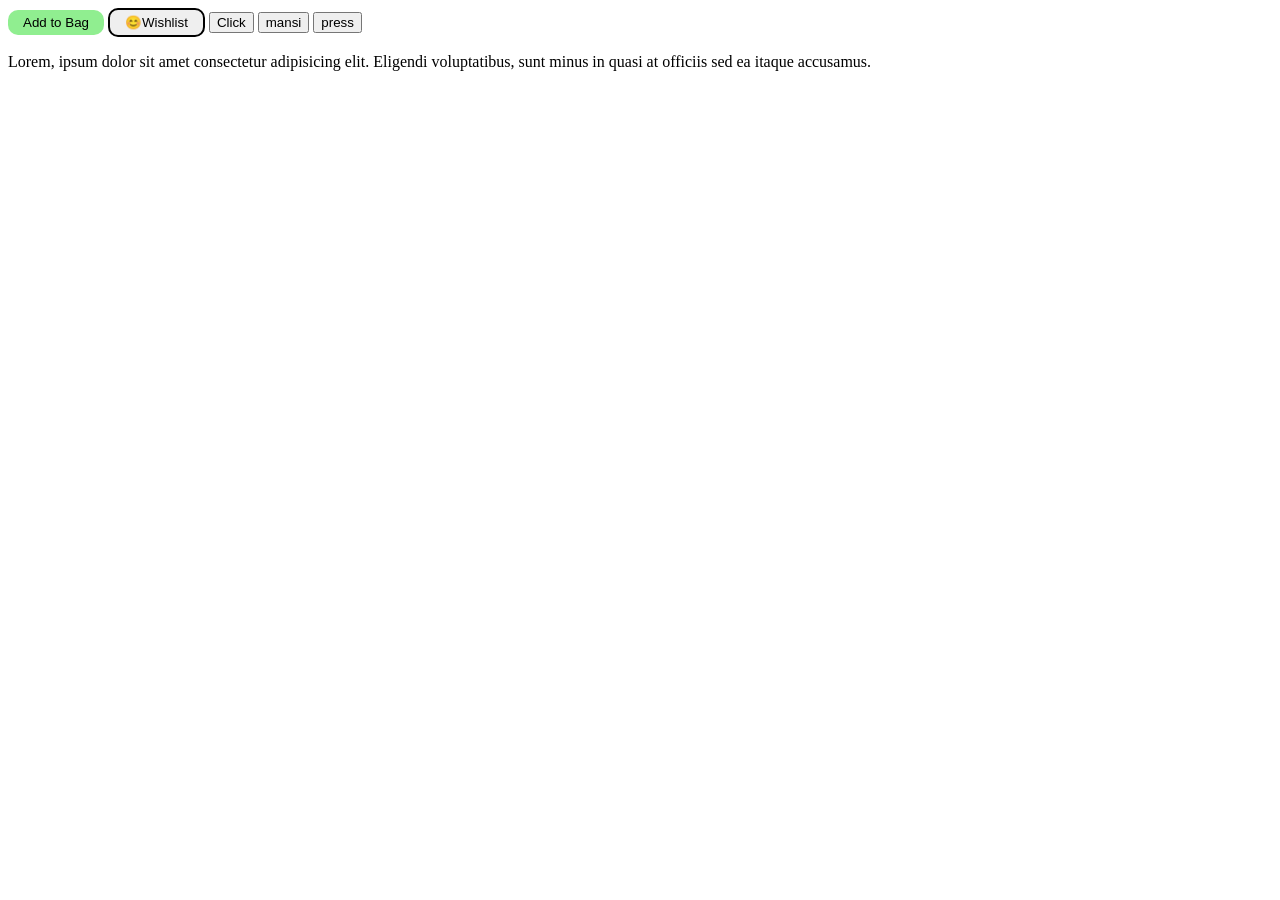
<file: index.html>
<!DOCTYPE html>
<html lang="en">
<head>
  <title>Practise questions</title>
  
<link rel="stylesheet" href="style.css">
<style>

</style>
</head>
<body>
  <main>
    <button class="Bag-button" onclick="alert('This item has been added to Bag');">Add to Bag</button>
    <button class="wish-button" onclick="alert('Item has been added to the 😊Wishlist');">😊Wishlist</button>

  <button class="class-button" onclick="alert('Our click buttons are working');"
>Click</button>
  <button id="mansi" onclick="alert('mansi is a very brave girl');">mansi</button>
  <button class="press" onclick="alert('this is press button');">press</button>
  <p>Lorem, ipsum dolor sit amet consectetur adipisicing elit. Eligendi voluptatibus, sunt minus in quasi at officiis sed ea itaque accusamus.</p>
</main>
<script>alert('Welcome Buddy')</script>
</body>
</html>
</file>
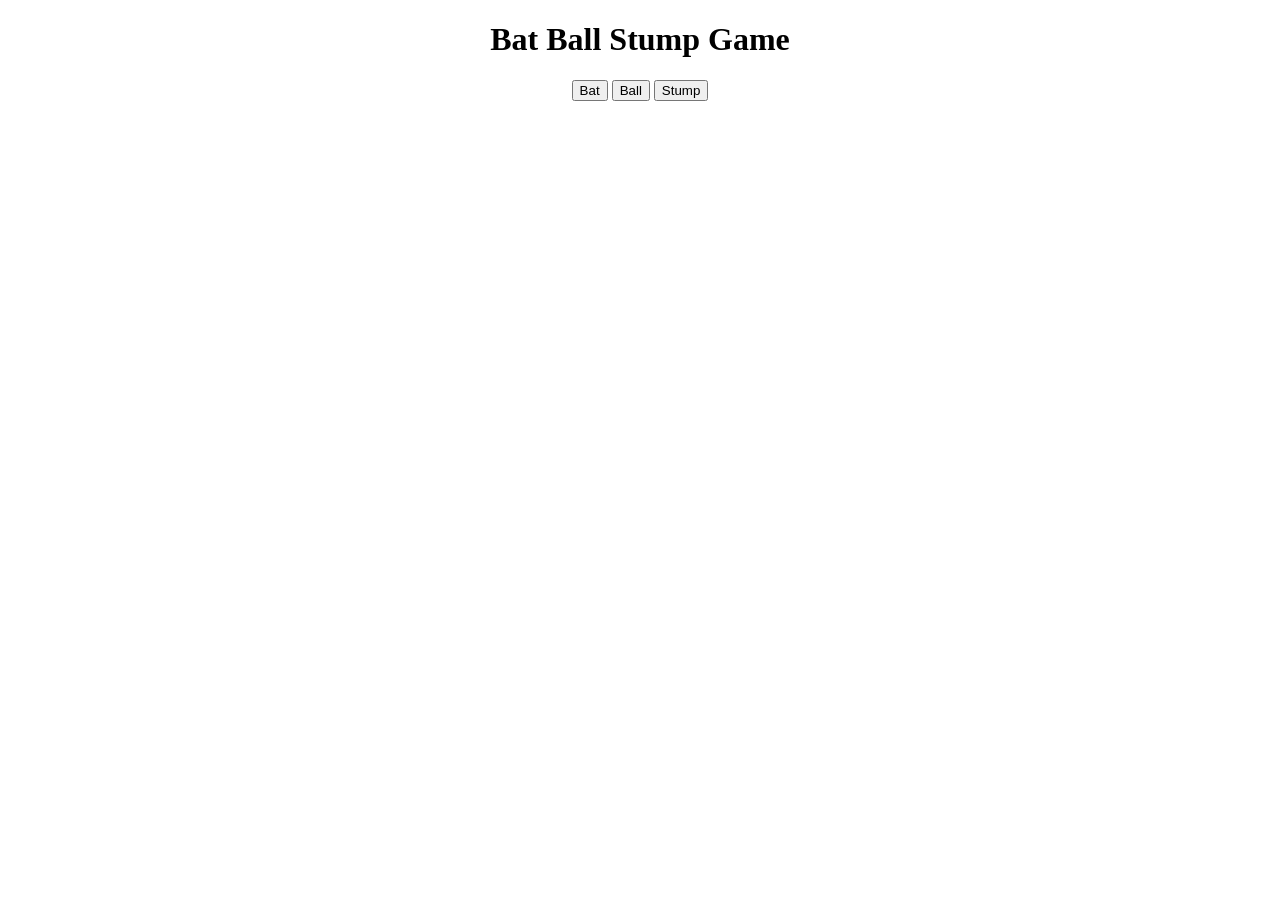
<file: cricket.html>
<!DOCTYPE html>
<html lang="en">
<head>
  <meta charset="UTF-8">
  <meta name="viewport" content="width=device-width, initial-scale=1.0">
  <link rel="stylesheet" href="cricket.css">
  <title>Cricket Game</title>
</head>
<body>
  <h1> Bat Ball Stump Game</h1>
  <button onclick="
  

let randomNumber=Math.random()*3;
 //This wil chose random number between 0 and 3
  let computerChoice;

  if(randomNumber>0 && randomNumber<=1)
  {
     computerChoice='Bat';
   // console.log('computer choice is Bat');
  }

 else if(randomNumber>1 && randomNumber<=2)
  {
     computerChoice='Ball';
    //console.log('computer choice is Ball');
  }

  else
  {
     computerChoice='Stump';
    //console.log('computer choice is Stump');
  }

  let resultMsg;

  if(computerChoice === 'Ball'){
    resultMsg='User won.';
  }
  else if (computerChoice==='Bat')
  {
    resultMsg=`It's a tie`;
  }
  else if (computerChoice==='Stump')
  {
     resultMsg ='Computer has won';
  }
  alert(`You have chosen Bat. Computer choice is  ${computerChoice} and ${resultMsg}`);

   ">Bat</button>
 

 <button onclick="
  randomNumber=Math.random()*3;
  //This wil chose random number between 0  and 3
   
  if(randomNumber>0 && randomNumber<=1)
  {
     computerChoice='Bat';
   // console.log('computer choice is Bat');
  }

 else if(randomNumber>1 && randomNumber<=2)
  {
     computerChoice='Ball';
    //console.log('computer choice is Ball');
  }

  else
  {
     computerChoice='Stump';
    //console.log('computer choice is Stump');
  }

  if(computerChoice === 'Ball')
  {
    resultMsg=`It's a tie`;
  }
  else if (computerChoice==='Bat')
  {
    resultMsg='Computer has won';
  }
  else if (computerChoice==='Stump')
  {
     resultMsg ='User won.';
  }

  alert(`You have chosen Ball. Computer choice is ${computerChoice} and ${resultMsg}`);
  ">Ball</button>

  <button onclick="
  randomNumber=Math.random()*3;
  //This wil chose random number between 0  and 3
   
  if(randomNumber>0 && randomNumber<=1)
  {
     computerChoice='Bat';
   // console.log('computer choice is Bat');
  }

 else if(randomNumber>1 && randomNumber<=2)
  {
     computerChoice='Ball';
    //console.log('computer choice is Ball');
  }

  else
  {
     computerChoice='Stump';
    //console.log('computer choice is Stump');
  }

  if(computerChoice === 'Ball')
  {
    resultMsg='Computer has won';
  }
  else if (computerChoice==='Bat')
  {
    resultMsg='User won';
  }
  else if (computerChoice==='Stump')
  {
     resultMsg =`It's a tie`;
  }

  alert(`You have chosen Stump. Computer choice is ${computerChoice} and ${resultMsg}`);
  ">Stump</button>
</body>
</html>
</file>
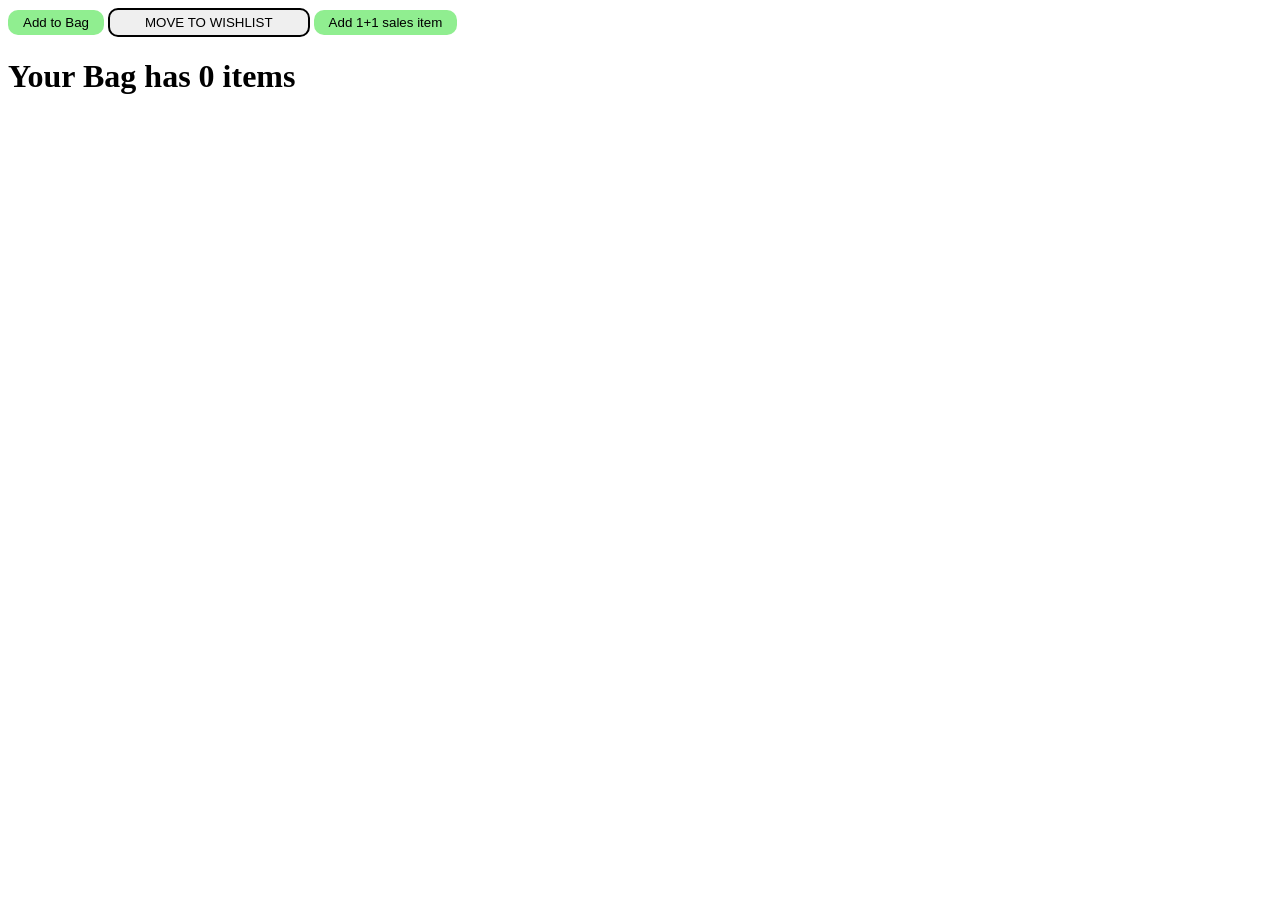
<file: myntra .html>
<!DOCTYPE html>
<html lang="en">
<head>
  <link rel="stylesheet" href="myntra.css">
  <title>Myntra bag </title>
</head>

<body>  
    
      <button class="Bag-button" onclick=" cartQuantity=cartQuantity+1;
   document.querySelector('#cart-summary').
  innerText=`Your Bag has ${cartQuantity} items`;
  ">Add to Bag</button>

    <button class="wish-button" onclick=" cartQuantity=cartQuantity-1;
  document.querySelector('#cart-summary').
  innerText=`Your Bag has ${cartQuantity} items`;
  ">Move to Wishlist</button>

    <button class="Bag-button"
    onclick="cartQuantity = cartQuantity+2;
document.querySelector('#cart-summary').
innerText=`Your Bag has ${cartQuantity} items`;
  ">Add  1+1  sales item</button>

<h1 id="cart-summary">Your Bag has 0 items</h1>
<script>
  let cartQuantity = 0;
  document.querySelector('#cart-summary')
  innerText=`Your Bag has ${cartQuantity} items`;
</script>

</body>
</html>
</file>
<file: style.css>
.Bag-button  {
  background-color: lightgreen;
  border: none;
  padding: 5px 15px;
  border-radius: 10px;
}
.wish-button {
padding: 5px 15px;
border: 2px solid black;
border-radius: 10px;
}
</file>
<file: cricket.css>
body{
  text-align: center;
}
</file>
<file: myntra.css>
.Bag-button  {
  background-color: lightgreen;
  border: none;
  padding: 5px 15px;
  border-radius: 10px;
}
.wish-button {
padding: 5px 35px;
border: 2px solid black;
border-radius: 10px;
text-transform: uppercase;
}
</file>
